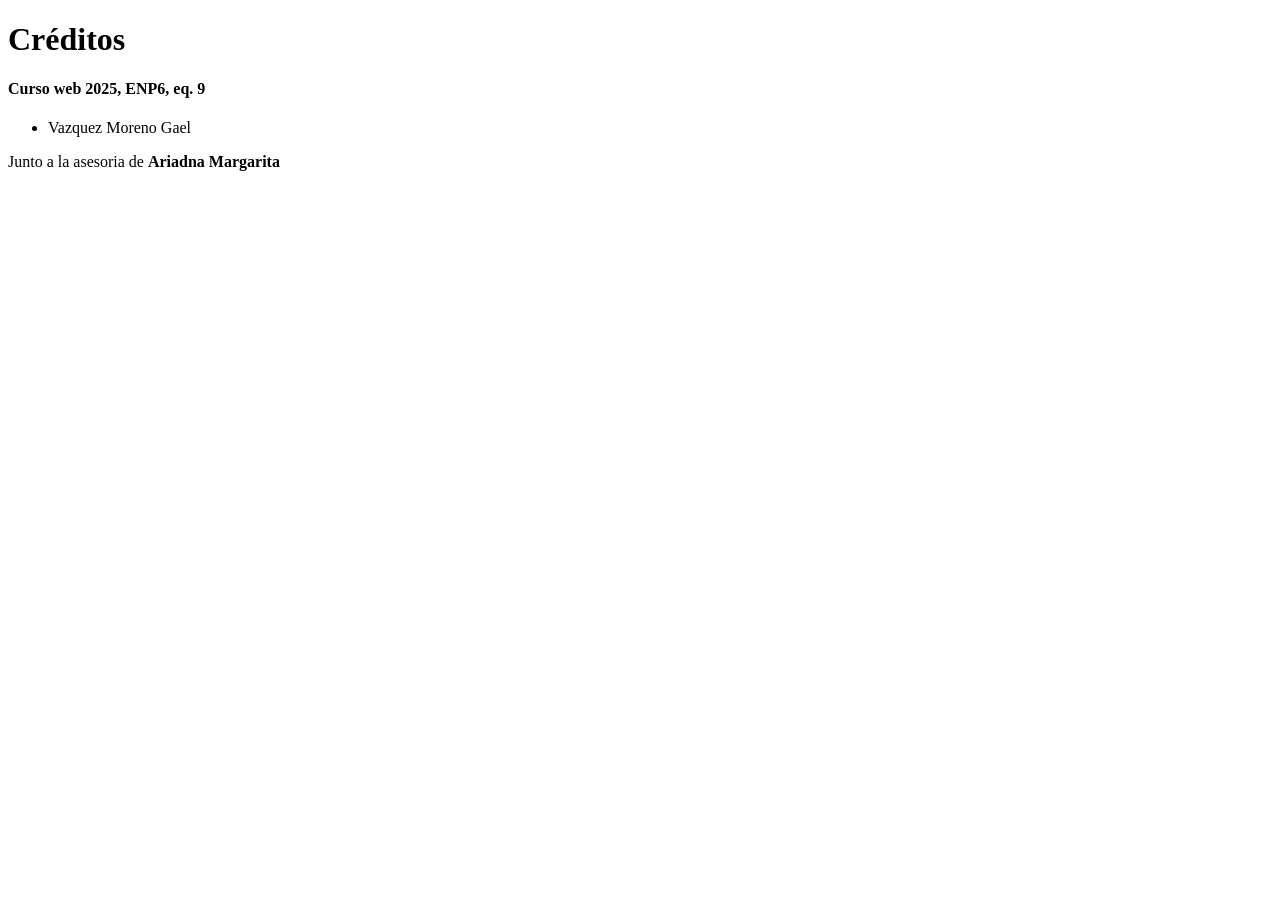
<file: creditos.html>
<!DOCTYPE html>
<html lang="es">
<head>
    <meta charset="UTF-8">
    <meta name="viewport" content="width=device-width, initial-scale=1.0">
    <title>Equipo 9</title>
</head>
<body>
    <h1>Créditos</h1>
    <h4>Curso web 2025, ENP6, eq. 9</h4>
      <ul>
        <li>Vazquez Moreno Gael</li>
      </ul>
    <p>Junto a la asesoria de <strong>Ariadna Margarita</strong></p>
</body>
</html>
</file>
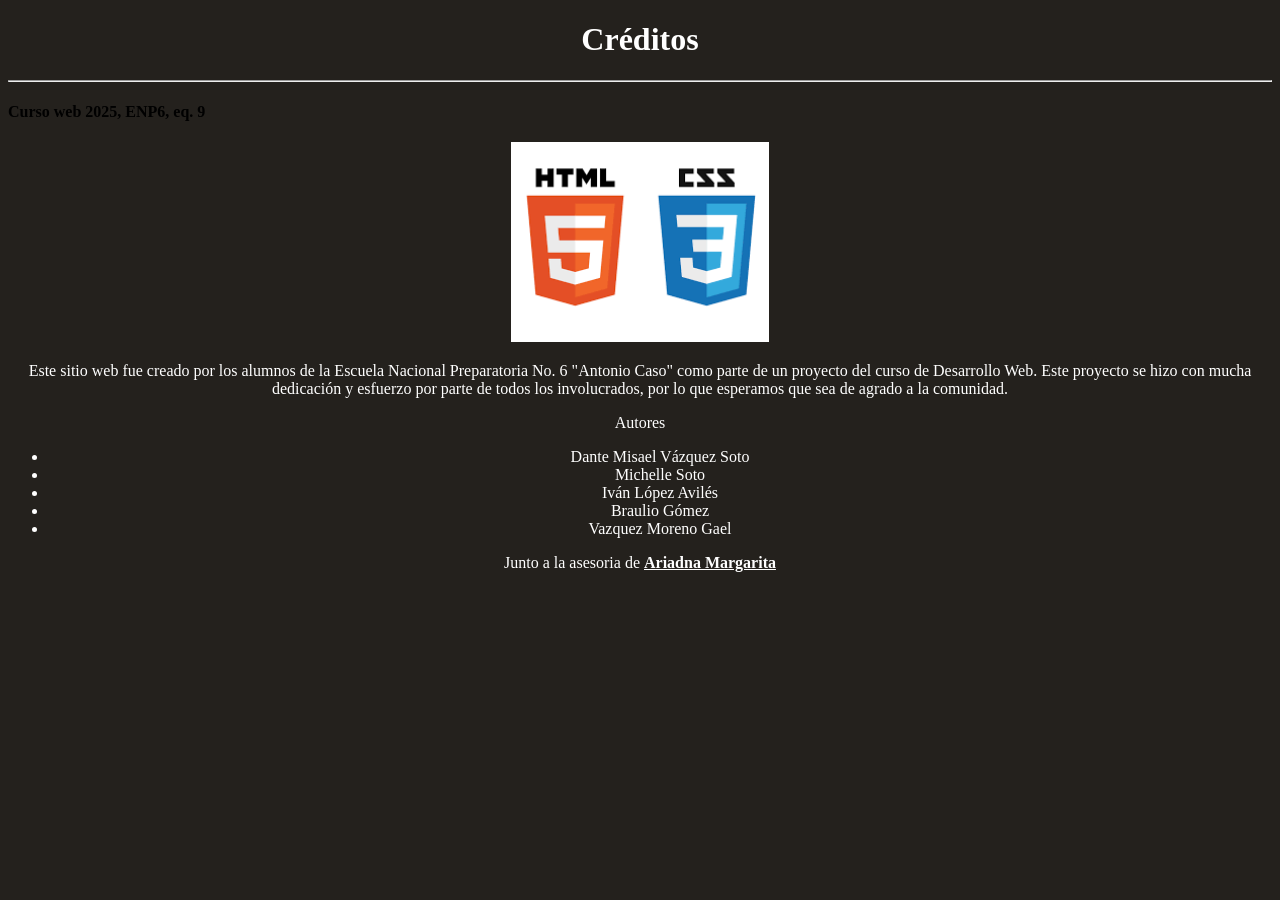
<file: ProyectoWeb/creditos.html>
<!DOCTYPE html>
<html lang="es">
<head>
    <meta charset="UTF-8">
    <meta name="viewport" content="width=device-width, initial-scale=1.0">
    <link rel="stylesheet" href="Statics/styles/creditos.css">
    <title>Equipo 9</title>
</head>
<body>
    <h1 class="Creditos"> Créditos</h1>
    <hr>
    <div id="Curso">
      <h4>Curso web 2025, ENP6, eq. 9</h4>
    </div> 
    <center><img src="Statics/media/ImagenHTML.png" alt="HTML y CSS" swidth="200" height="200"></center>
    <p>Este sitio web fue creado por los alumnos de la Escuela Nacional Preparatoria No. 6 "Antonio Caso" como parte de un proyecto del curso de Desarrollo Web. Este proyecto se hizo con mucha dedicación y esfuerzo por parte de todos los involucrados, por lo que esperamos que sea de agrado a la comunidad.</p>
    <p>Autores</p>
      <ul><div class="nombres">
        <li>Dante Misael Vázquez Soto</li>
        <li>Michelle Soto</li>
        <li>Iván López Avilés</li>
        <li>Braulio Gómez</li>
        <li>Vazquez Moreno Gael</li>
      </ul></div>
    <p>Junto a la asesoria de <strong><u>Ariadna Margarita</strong></u></p>
    
</body>
</html>
</file>
<file: ProyectoWeb/Statics/styles/creditos.css>
body 
{
  background-color: rgb(36, 33, 29);
}
h1 {
  color: white;
  text-align: center;
}
p
{
    text-align: center;
    color: white;
}
ul   {
    color: white;
    text-align: center;
}
</file>
